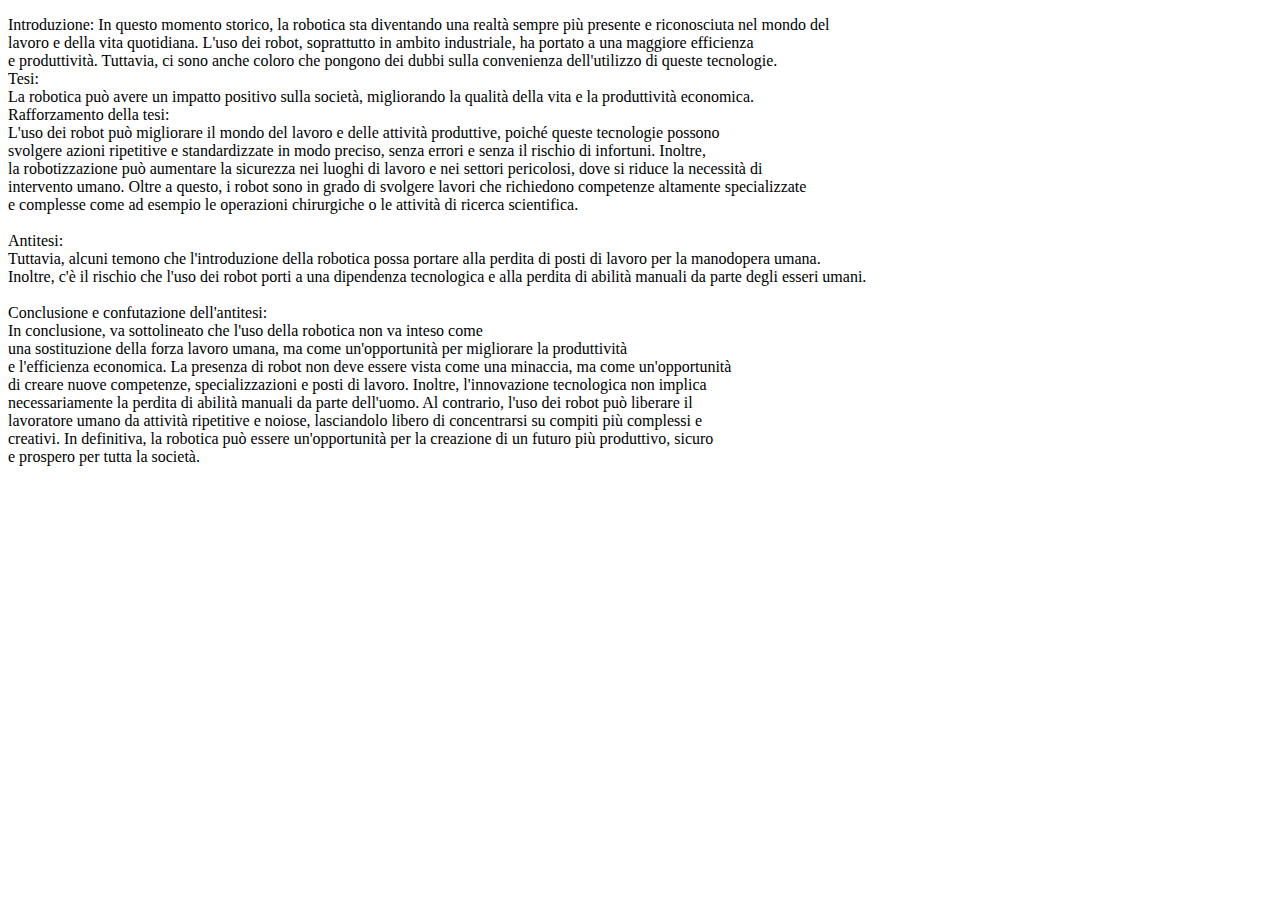
<file: index.html>
<!DOCTYPE html>
<html>
    <head>
        <meta charset="utf-8"/>
        <meta name="viewport"
            content="width=device-width, user-scalable=no, initial-scale=1.0, maximum-scale=1.0, minimum-scale=1"/>
        <title>explore-page F.E.D</title> 
        <style>
            body {
                text-align: justify, center;
            }
        </style>
    </head>
    <body>
        <p>
            Introduzione:
            In questo momento storico, la robotica sta diventando una realtà sempre più presente e riconosciuta nel mondo del <br>
            lavoro e della vita quotidiana. L'uso dei robot, soprattutto in ambito industriale, ha portato a una maggiore efficienza <br>
            e produttività. Tuttavia, ci sono anche coloro che pongono dei dubbi sulla convenienza dell'utilizzo di queste tecnologie.<br>

            Tesi:<br>
            La robotica può avere un impatto positivo sulla società, migliorando la qualità della vita e la produttività economica.<br>

            Rafforzamento della tesi:<br>
            L'uso dei robot può migliorare il mondo del lavoro e delle attività produttive, poiché queste tecnologie possono <br>
            svolgere azioni ripetitive e standardizzate in modo preciso, senza errori e senza il rischio di infortuni. Inoltre, <br>
            la robotizzazione può aumentare la sicurezza nei luoghi di lavoro e nei settori pericolosi, dove si riduce la necessità di <br>
            intervento umano. Oltre a questo, i robot sono in grado di svolgere lavori che richiedono competenze altamente specializzate <br>
            e complesse come ad esempio le operazioni chirurgiche o le attività di ricerca scientifica.<br><br>

            Antitesi:<br>
            Tuttavia, alcuni temono che l'introduzione della robotica possa portare alla perdita di posti di lavoro per la manodopera umana.<br>
            Inoltre, c'è il rischio che l'uso dei robot porti a una dipendenza tecnologica e alla perdita di abilità manuali da parte degli esseri umani.<br><br>

            Conclusione e confutazione dell'antitesi:<br>
            In conclusione, va sottolineato che l'uso della robotica non va inteso come<br>
            una sostituzione della forza lavoro umana, ma come un'opportunità per migliorare la produttività <br>
            e l'efficienza economica. La presenza di robot non deve essere vista come una minaccia, ma come un'opportunità<br>
            di creare nuove competenze, specializzazioni e posti di lavoro. Inoltre, l'innovazione tecnologica non implica<br>
            necessariamente la perdita di abilità manuali da parte dell'uomo. Al contrario, l'uso dei robot può liberare il<br>
            lavoratore umano da attività ripetitive e noiose, lasciandolo libero di concentrarsi su compiti più complessi e <br>
            creativi. In definitiva, la robotica può essere un'opportunità per la creazione di un futuro più produttivo, sicuro <br>
            e prospero per tutta la società.
        </p>
    </body>
</html>
</file>
